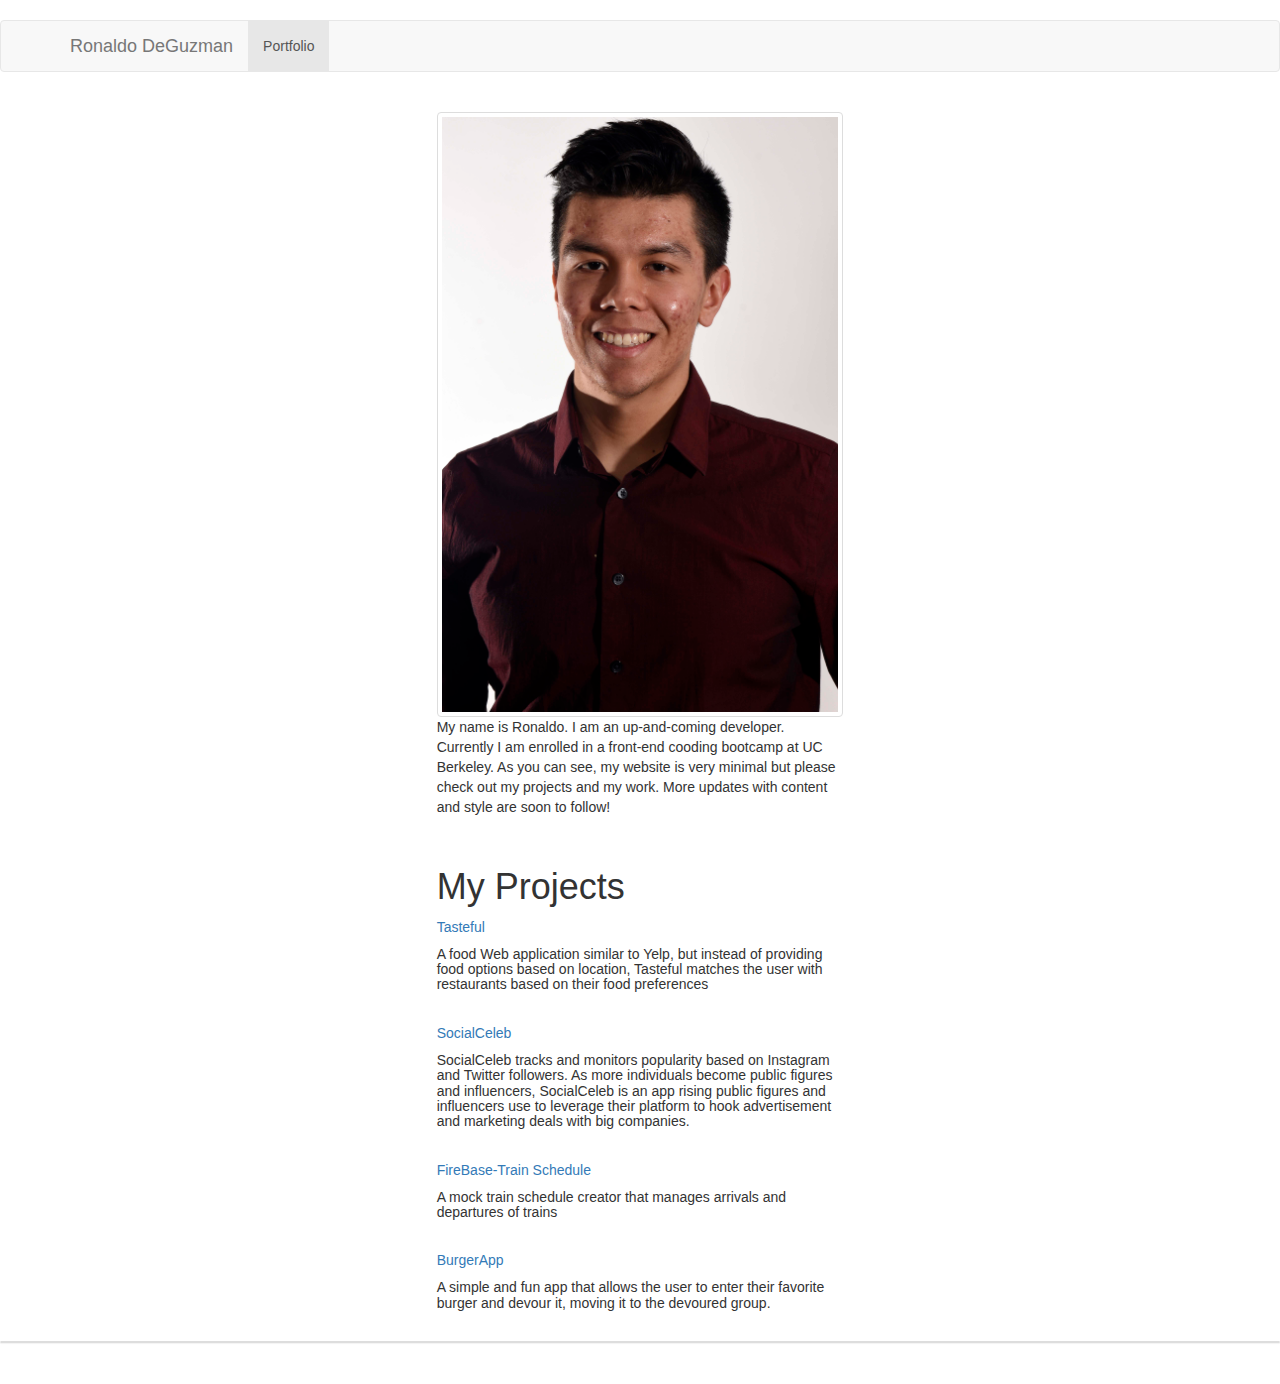
<file: portfolio.html>
<!DOCTYPE html>
<html lang="en-us">
​
<head>
​
 <meta  <meta name="viewport" content="width=device-width, initial-scale=1" charset="UTF-8">
 <title>Ronaldo's Portfolio</title>
​
 <!-- We need to bring in the bootstrap CSS -->
 <link rel="stylesheet" href="https://maxcdn.bootstrapcdn.com/bootstrap/3.3.6/css/bootstrap.min.css">
 <link rel="stylesheet" type="text/css" href="portfoliocss.css">
 <!-- link a stylesheet and Add a css file called "indexcss.css"<link rel= -->
​
</head>
​
<body>
​
 <!-- NavBar (copied and pasted from WC3) -->
 <!-- Static navbar -->
 <nav class="navbar navbar-default">
  <div class="container">
   <div class="navbar-header">
    <button type="button" class="navbar-toggle collapsed" data-toggle="collapse" data-target="#navbar" aria-expanded="false" aria-controls="navbar">
       <span class="sr-only">Toggle navigation</span>
       <span class="icon-bar"></span>
       <span class="icon-bar"></span>
       <span class="icon-bar"></span>
      </button>
    <a class="navbar-brand" href="portfolio.html">Ronaldo DeGuzman</a>
   </div>
   <div id="navbar" class="navbar-collapse collapse">
    <ul class="nav navbar-nav">
     <li class="active"><a href="portfolio.html">Portfolio</a></li>
     <!-- <li><a href="#">About</a></li> -->
     <!-- <li><a href="#">Contact</a></li>
     <li class="dropdown">
      <a href="#" class="dropdown-toggle" data-toggle="dropdown" role="button" aria-haspopup="true" aria-expanded="false">Artc.FAME<span class="caret"></span></a>
      <ul class="dropdown-menu">
       <li><a href="#">Fashion</a></li>
       <li><a href="#">Art</a></li>
       <li><a href="#">Music</a></li>
       <li><a href="#">Entertainment</a></li>
       <li role="separator" class="divider"></li>
       <li class="dropdown-header">Nav header</li>
       <li><a href="#">Separated link</a></li>
       <li><a href="#">One more separated link</a></li>
      </ul>
     </li> -->
    </ul>
   
   </div>
   <!--/.nav-collapse -->
  </div>
  <!--/.container-fluid -->
 </nav>
​
 <!-- Main Body goes in Container -->
​
   <!-- The content in this div gets wrapped in a panel -->
   <!-- <div class="panel panel-default">
        <div class="col-sm-12" id="Wave">
                <h1>A Real True. creative</h1>
                <h2>Catch a wave</h2>
        </div>



  <div class="row">
        <div class="col-sm-4">
            </div>
   <div class="col-sm-4">
    <img class="img img-thumbnail" src="Waves.png"></div>
    <div class="col-sm-4"></div>

   </div> -->

   <div class="row">
        <div class="col-sm-4">
        </div>
        <div class="col-sm-4" id="contentdiv">
                <img class="img img-thumbnail" src="Images/ProfilePic.jpg">
                <p id="Bio">
                        My name is Ronaldo. I am an up-and-coming developer.  Currently I am enrolled in a front-end cooding bootcamp at UC Berkeley.  As you can see, my website is very minimal but please check out my projects and my work.  More updates with content and style are soon to follow!  
                </p>
                <br>
                <h1>My Projects</h1>
                <p>
                        <a href="https://tastefulteam.github.io/TastefulApp/"> Tasteful</a>
                        <h5>A food Web application similar to Yelp, but instead of providing food options based on location, Tasteful matches the user with restaurants based on their food preferences  </h5>
                        <br>
                        <a href="https://nameless-wave-15422.herokuapp.com/"> SocialCeleb</a>
                        <h5> SocialCeleb tracks and monitors popularity based on Instagram and Twitter followers. As more individuals become public figures and influencers, SocialCeleb is an app rising public figures and influencers use to leverage their platform to hook advertisement and marketing deals with big companies.  
                        </h5>
                        <br>
                        <a href="https://rbdjur.github.io/7HW-firebase/">FireBase-Train Schedule</a>
                        <h5> A mock train schedule creator that manages arrivals and departures of trains 
                        </h5>
                        <br>
                        <a href="https://ancient-everglades-39241.herokuapp.com/"> BurgerApp</a>
                        <h5> A simple and fun app that allows the user to enter their favorite burger and devour it, moving it to the devoured group.
                        </h5>
                        

                </p>
        </div>
        <div class="col-sm-4"></div>
</div>

   
  <br>
    <!-- The content in this div gets wrapped in a panel -->
    <div class="panel panel-default">
   </div>

   <!-- footer --> 
   <div class="row">
        <div class="col-sm-3"></div>
        <div class="col-sm-6" id="footer"></div>
        <div class="col-sm-3"></div>


</div>

   <!-- This code below is me attempting to add social media icon buttons (IG,Twitter,Facebook)
   <div class="row>">
        <div class="col-lg-12">
                <span class="social social-instagram"></span>
                
         </div>
 
   </div>  
    --> 

</body>
​
</html>
</file>
<file: portfoliocss.css>
#Wave{
    text-align:center;
}

#footer{
    text-align:center;
}
</file>
